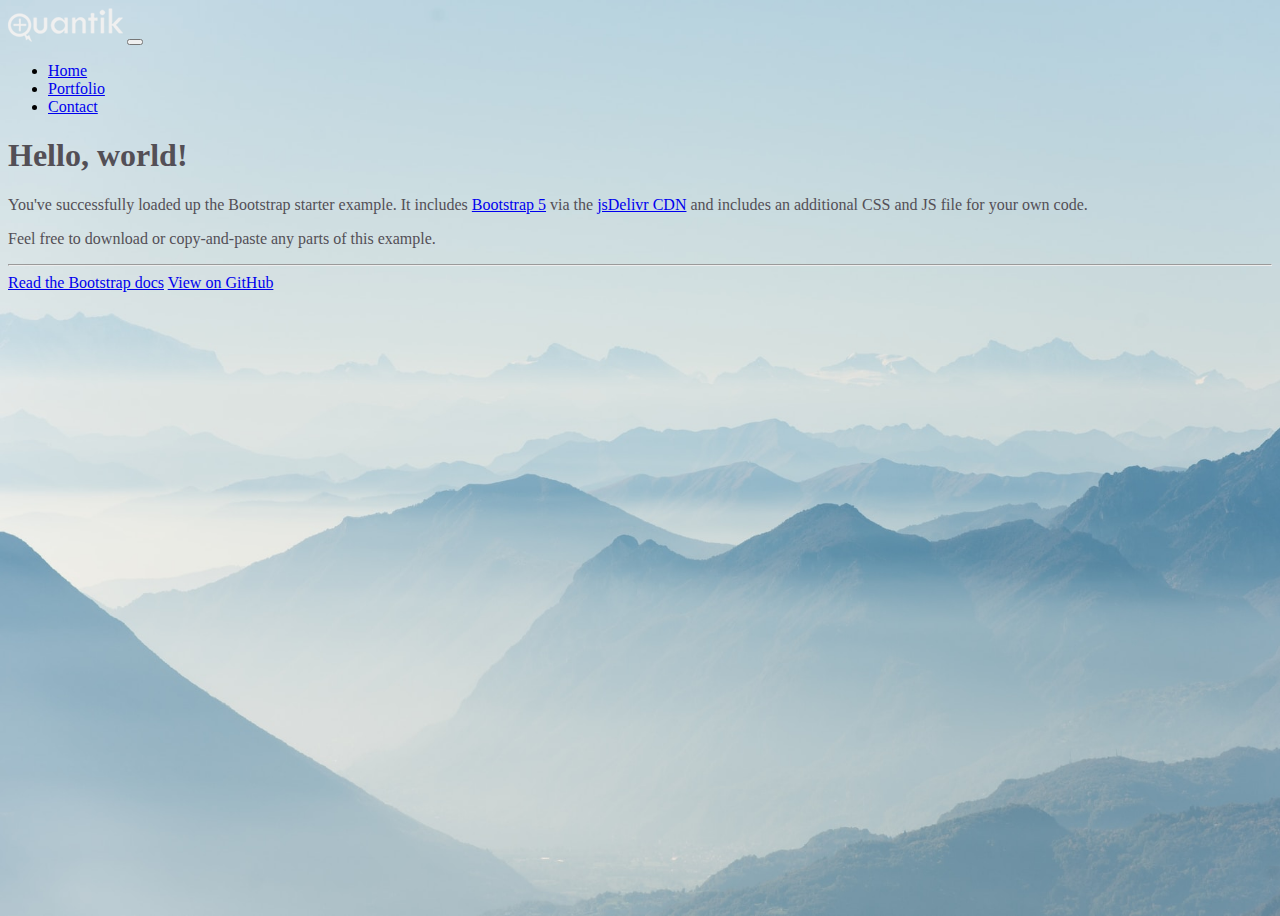
<file: boilerplate-portfolio/index.html>
<!doctype html>
<html lang="en">
  <head>
    <meta charset="utf-8">
    <meta name="viewport" content="width=device-width, initial-scale=1">
    <title>Bootstrap demo</title>
    <link href="https://cdn.jsdelivr.net/npm/bootstrap@5.2.3/dist/css/bootstrap.min.css" rel="stylesheet" integrity="sha384-rbsA2VBKQhggwzxH7pPCaAqO46MgnOM80zW1RWuH61DGLwZJEdK2Kadq2F9CUG65" crossorigin="anonymous">
    <link rel="stylesheet" href="css/styles.css">
  </head>
  <body id="myBackground">
    <nav class="navbar navbar-expand-lg navbar-dark bg-dark">
      <div class="container">
        <a class="navbar-brand" href="#"><img src="img/logo.png" alt="logo quantik"></a>
        <button class="navbar-toggler" type="button" data-bs-toggle="collapse" data-bs-target="#navbarSupportedContent" aria-controls="navbarSupportedContent" aria-expanded="false" aria-label="Toggle navigation">
          <span class="navbar-toggler-icon"></span>
        </button>
        <div class="collapse navbar-collapse" id="navbarSupportedContent">
          <ul class="navbar-nav me-auto mb-2 mb-lg-0">
            <li class="nav-item">
              <a class="nav-link active" aria-current="page" href="index.html">Home</a>
            </li>
            <li class="nav-item">
              <a class="nav-link" href="portfolio.html">Portfolio</a>
            </li>
            <li class="nav-item">
					<a class="nav-link" href="contact.html">Contact</a>
				</li>
          </ul>
        </div>
      </div>
    </nav>

	<div class="container my-5 fontColor">
		<h1>Hello, world!</h1>
		<div class="col-lg-8 px-0">
			<p class="fs-5">You've successfully loaded up the Bootstrap starter example. It includes <a href="https://getbootstrap.com/">Bootstrap 5</a> via the <a href="https://www.jsdelivr.com/package/npm/bootstrap">jsDelivr CDN</a> and includes an additional CSS and JS file for your own code.</p>
			<p>Feel free to download or copy-and-paste any parts of this example.</p>

			<hr class="col-1 my-4">

			<a href="https://getbootstrap.com" class="btn btn-primary">Read the Bootstrap docs</a>
			<a href="https://github.com/twbs/examples" class="btn btn-secondary">View on GitHub</a>
		</div>
	</div>


    <script src="https://cdn.jsdelivr.net/npm/bootstrap@5.2.3/dist/js/bootstrap.bundle.min.js" integrity="sha384-kenU1KFdBIe4zVF0s0G1M5b4hcpxyD9F7jL+jjXkk+Q2h455rYXK/7HAuoJl+0I4" crossorigin="anonymous"></script>
    <script src="js/main.js"></script>
  </body>
</html>
</file>
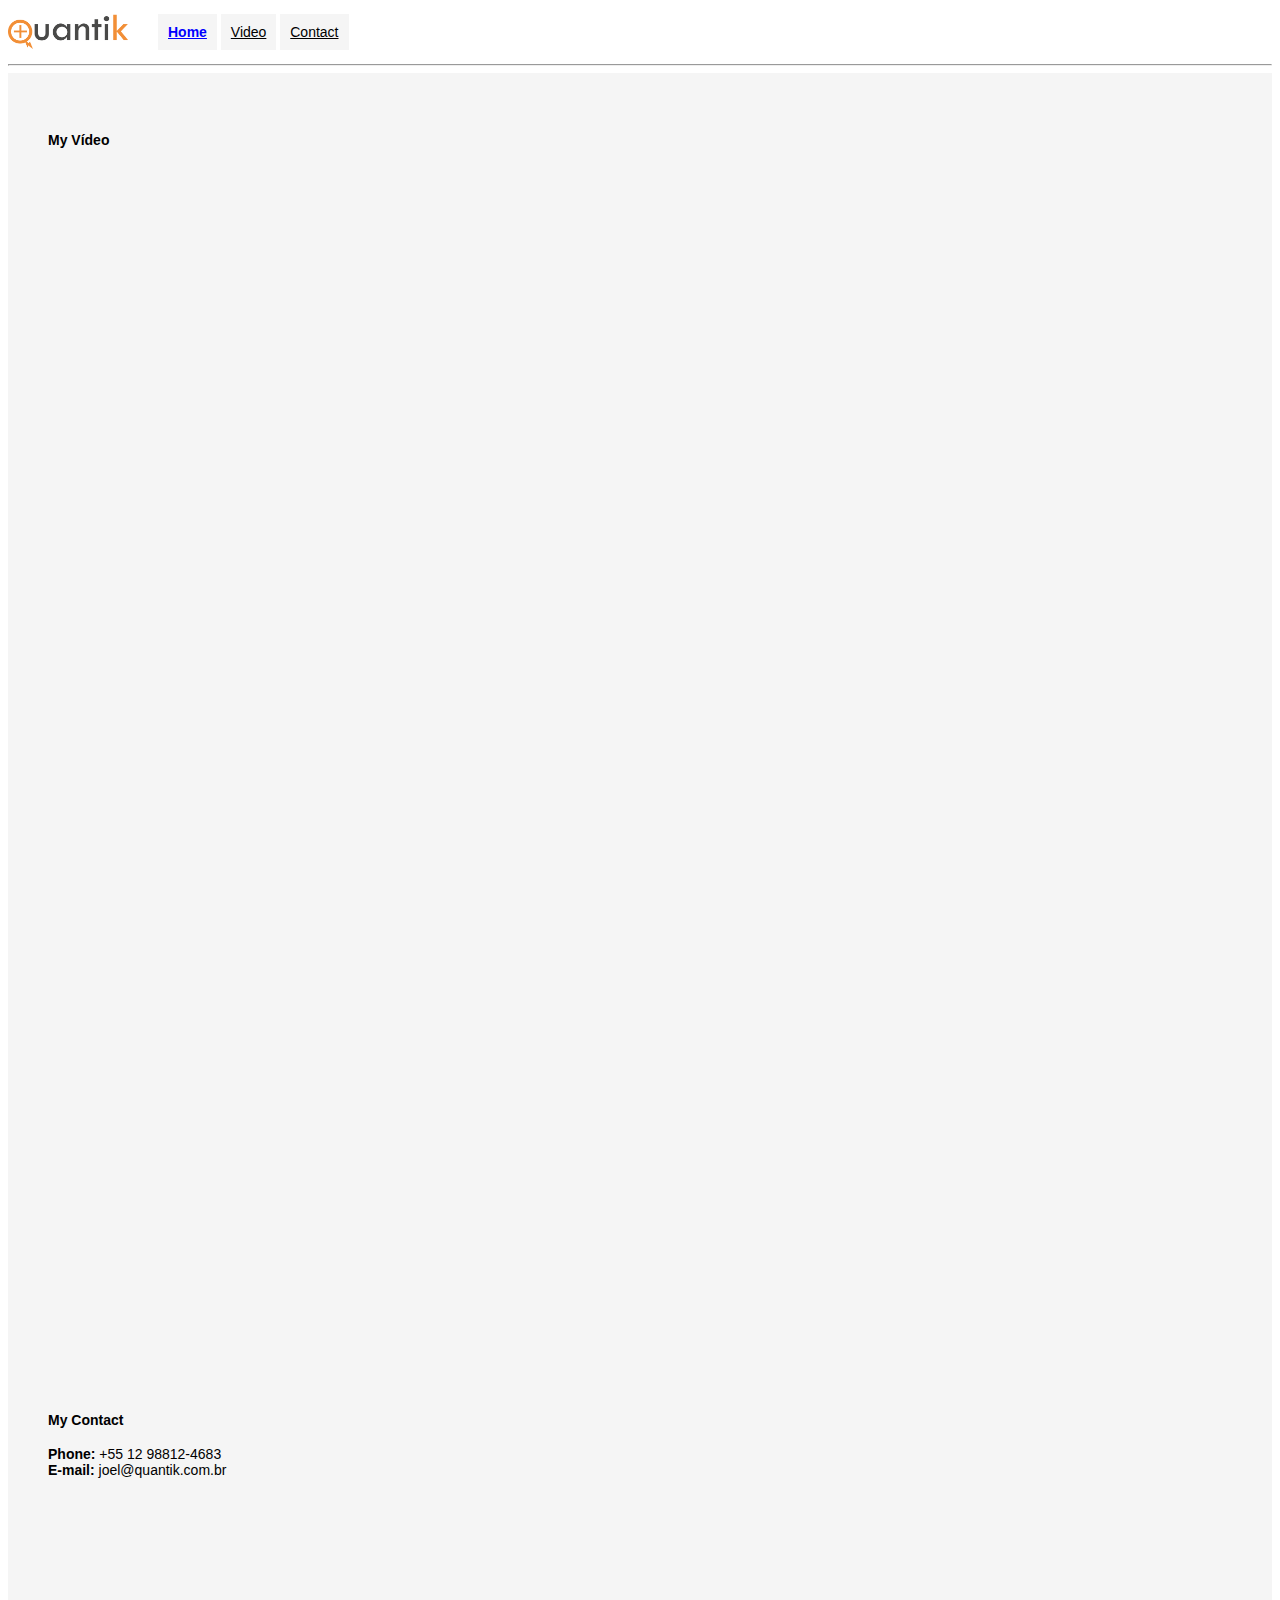
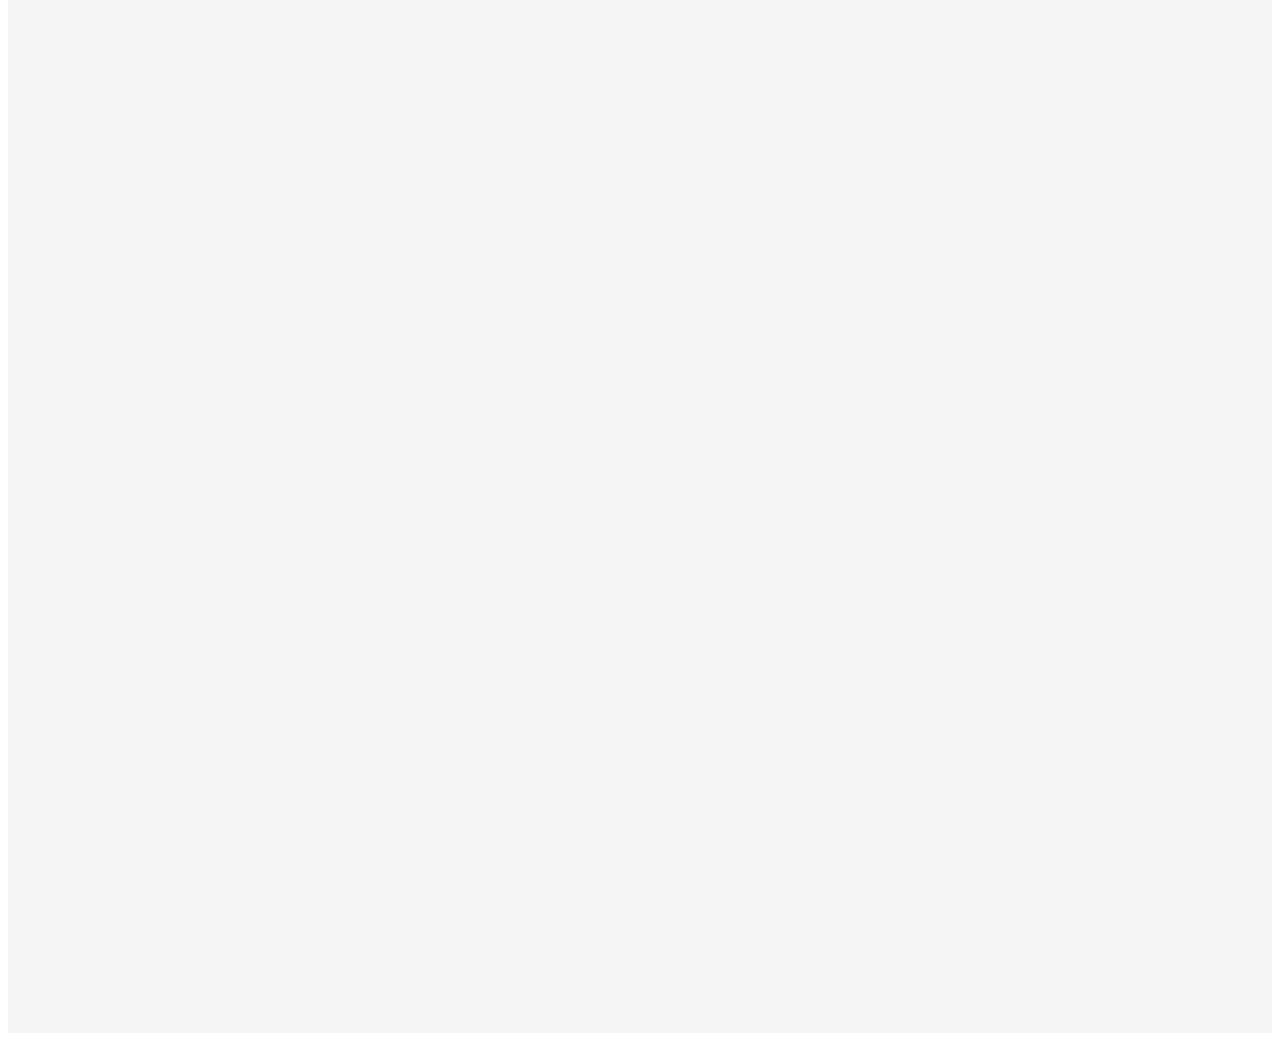
<file: css/index.html>
<!DOCTYPE html>
<html lang="en">
<head>
	<meta charset="UTF-8">
	<meta http-equiv="X-UA-Compatible" content="IE=edge">
	<meta name="viewport" content="width=device-width, initial-scale=1.0">
	<title>My First Page</title>

	<!-- CSS style import -->
	<link rel="stylesheet" href="css/style.css">

	<!-- Style local -->
	<style>
		
	</style>

</head>
<body>

	<header>
		<nav>
			<img src="img/quantik.png" alt="quantik logo" width="120px" id="logo" />
			<ul>
				<li><a href="index.html" id="home">Home</a></li>
				<li><a href="#video" class="btn">Video</a></li>
				<li><a href="#contact" class="btn">Contact</a></li>
			</ul>

		</nav>
	</header>

	<hr />

	<main>

		<div id="video">
			<h4>My Vídeo</h4>

			<iframe width="720" height="480" src="https://www.youtube.com/embed/D4t5Pve3bv4" title="YouTube video player" frameborder="0" allow="accelerometer; autoplay; clipboard-write; encrypted-media; gyroscope; picture-in-picture; web-share" allowfullscreen></iframe>

		</div>

		<div id="contact">
			<h4>My Contact</h4>
			<p>
				<b>Phone:</b> +55 12 98812-4683
				<br />
				<b>E-mail:</b> joel@quantik.com.br
			</p>
		</div>

	</main>

</body>
</html>
</file>
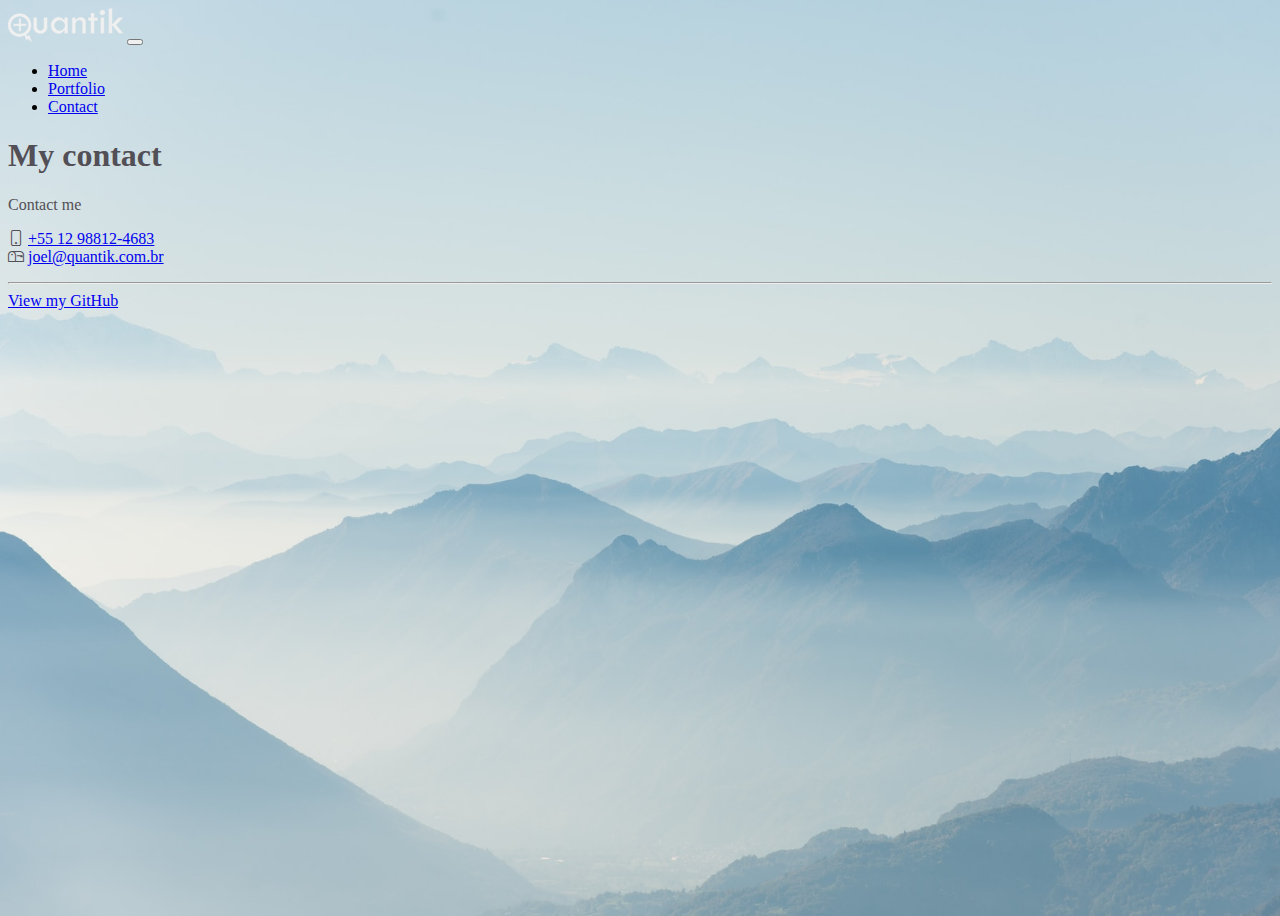
<file: boilerplate-portfolio/contact.html>
<!doctype html>
<html lang="en">
  <head>
    <meta charset="utf-8">
    <meta name="viewport" content="width=device-width, initial-scale=1">
    <title>Bootstrap demo</title>
    <link href="https://cdn.jsdelivr.net/npm/bootstrap@5.2.3/dist/css/bootstrap.min.css" rel="stylesheet" integrity="sha384-rbsA2VBKQhggwzxH7pPCaAqO46MgnOM80zW1RWuH61DGLwZJEdK2Kadq2F9CUG65" crossorigin="anonymous">
    <link rel="stylesheet" href="css/styles.css">
  </head>
  <body id="myBackground">
    <nav class="navbar navbar-expand-lg navbar-dark bg-dark">
      <div class="container">
        <a class="navbar-brand" href="#"><img src="img/logo.png" alt="logo quantik"></a>
        <button class="navbar-toggler" type="button" data-bs-toggle="collapse" data-bs-target="#navbarSupportedContent" aria-controls="navbarSupportedContent" aria-expanded="false" aria-label="Toggle navigation">
          <span class="navbar-toggler-icon"></span>
        </button>
        <div class="collapse navbar-collapse" id="navbarSupportedContent">
          <ul class="navbar-nav me-auto mb-2 mb-lg-0">
            <li class="nav-item">
              <a class="nav-link" aria-current="page" href="index.html">Home</a>
            </li>
            <li class="nav-item">
              <a class="nav-link" href="portfolio.html">Portfolio</a>
            </li>
            <li class="nav-item">
					<a class="nav-link active" href="contact.html">Contact</a>
				</li>
          </ul>
        </div>
      </div>
    </nav>

	<div class="container my-5 fontColor">
		<h1>My contact</h1>
		<div class="col-lg-8 px-0">
			<p>
				<p class="fs-5">
					Contact me
				</p>
				<i class="bi bi-phone"></i> <a href="tel:+5512988124683">+55 12 98812-4683</a>
				<br />
				<i class="bi bi-mailbox"></i> <a href="mail: joel@quantik.com.br">joel@quantik.com.br</a>
			</p>

			<hr class="col-1 my-4">
			<a href="https://github.com/vikumm" target="_blank" class="btn btn-secondary">View my GitHub</a>
		</div>
	</div>


    <script src="https://cdn.jsdelivr.net/npm/bootstrap@5.2.3/dist/js/bootstrap.bundle.min.js" integrity="sha384-kenU1KFdBIe4zVF0s0G1M5b4hcpxyD9F7jL+jjXkk+Q2h455rYXK/7HAuoJl+0I4" crossorigin="anonymous"></script>
    <script src="js/main.js"></script>
  </body>
</html>
</file>
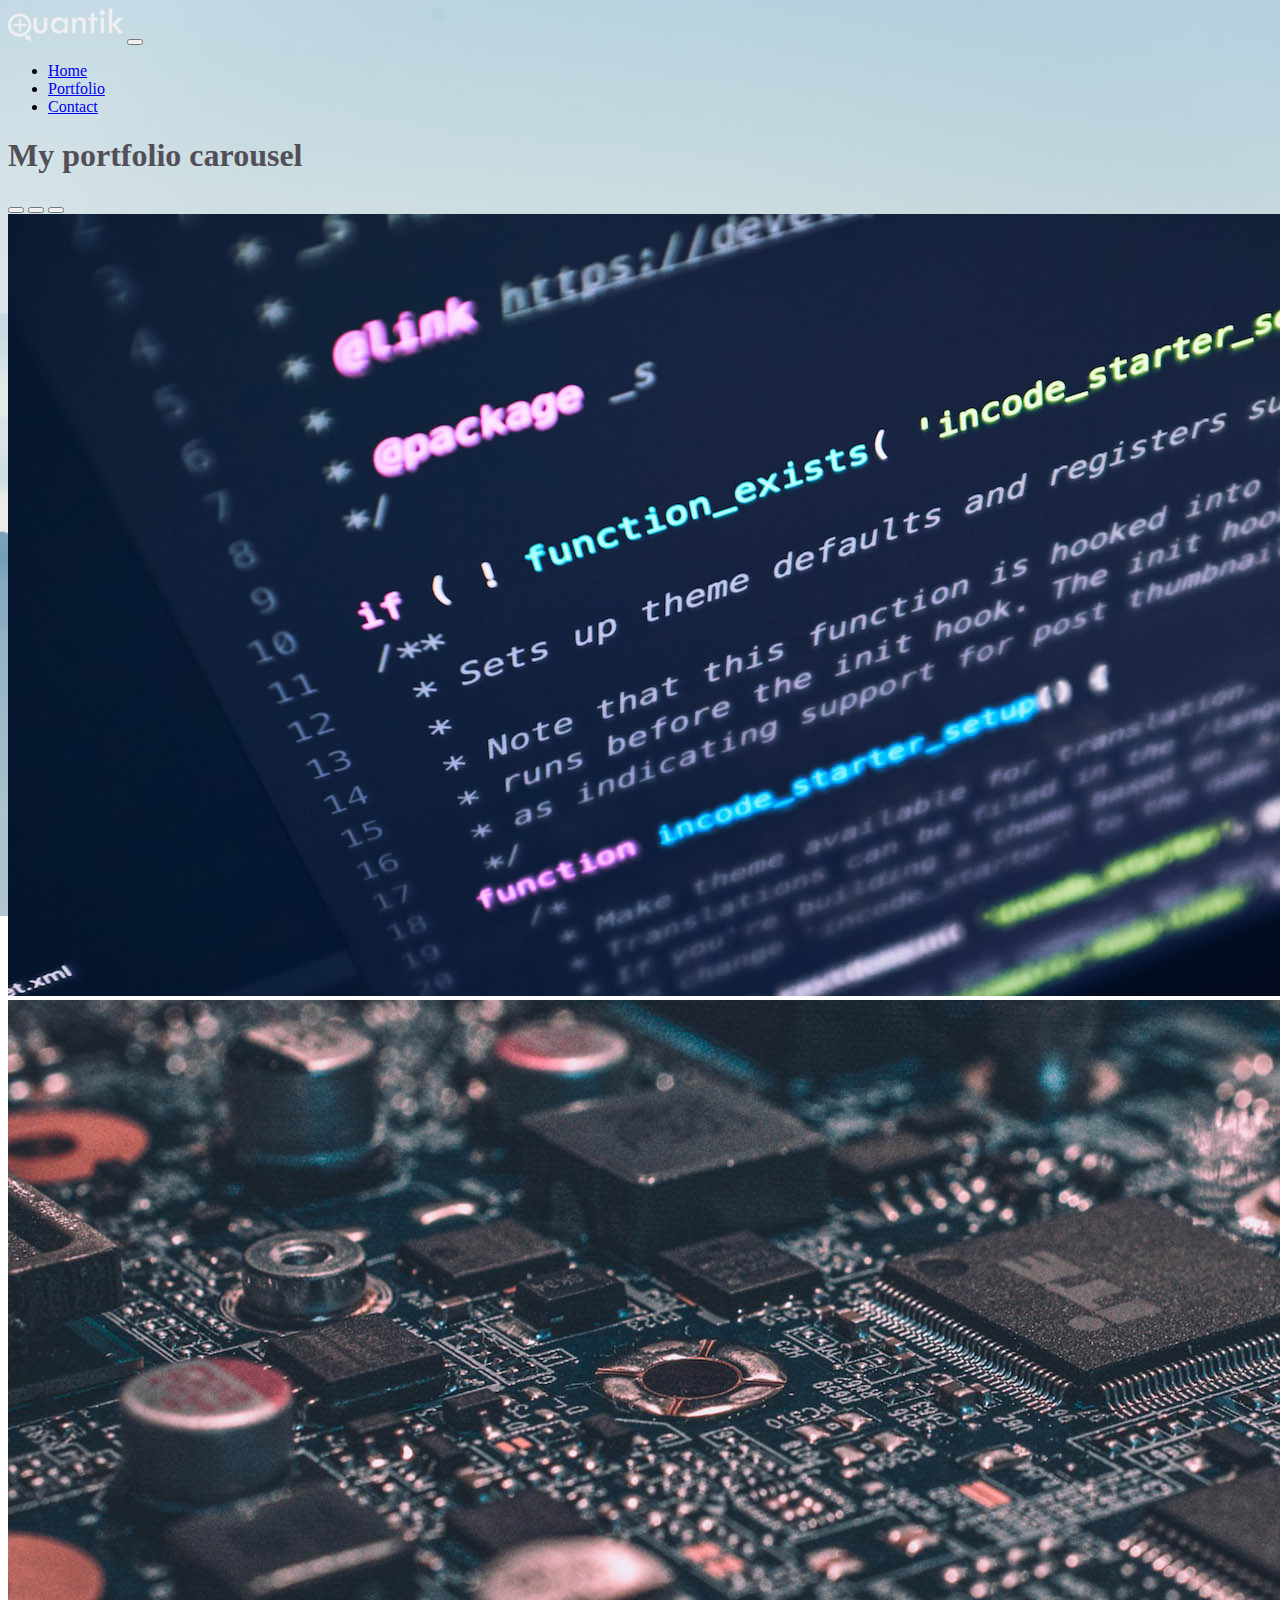
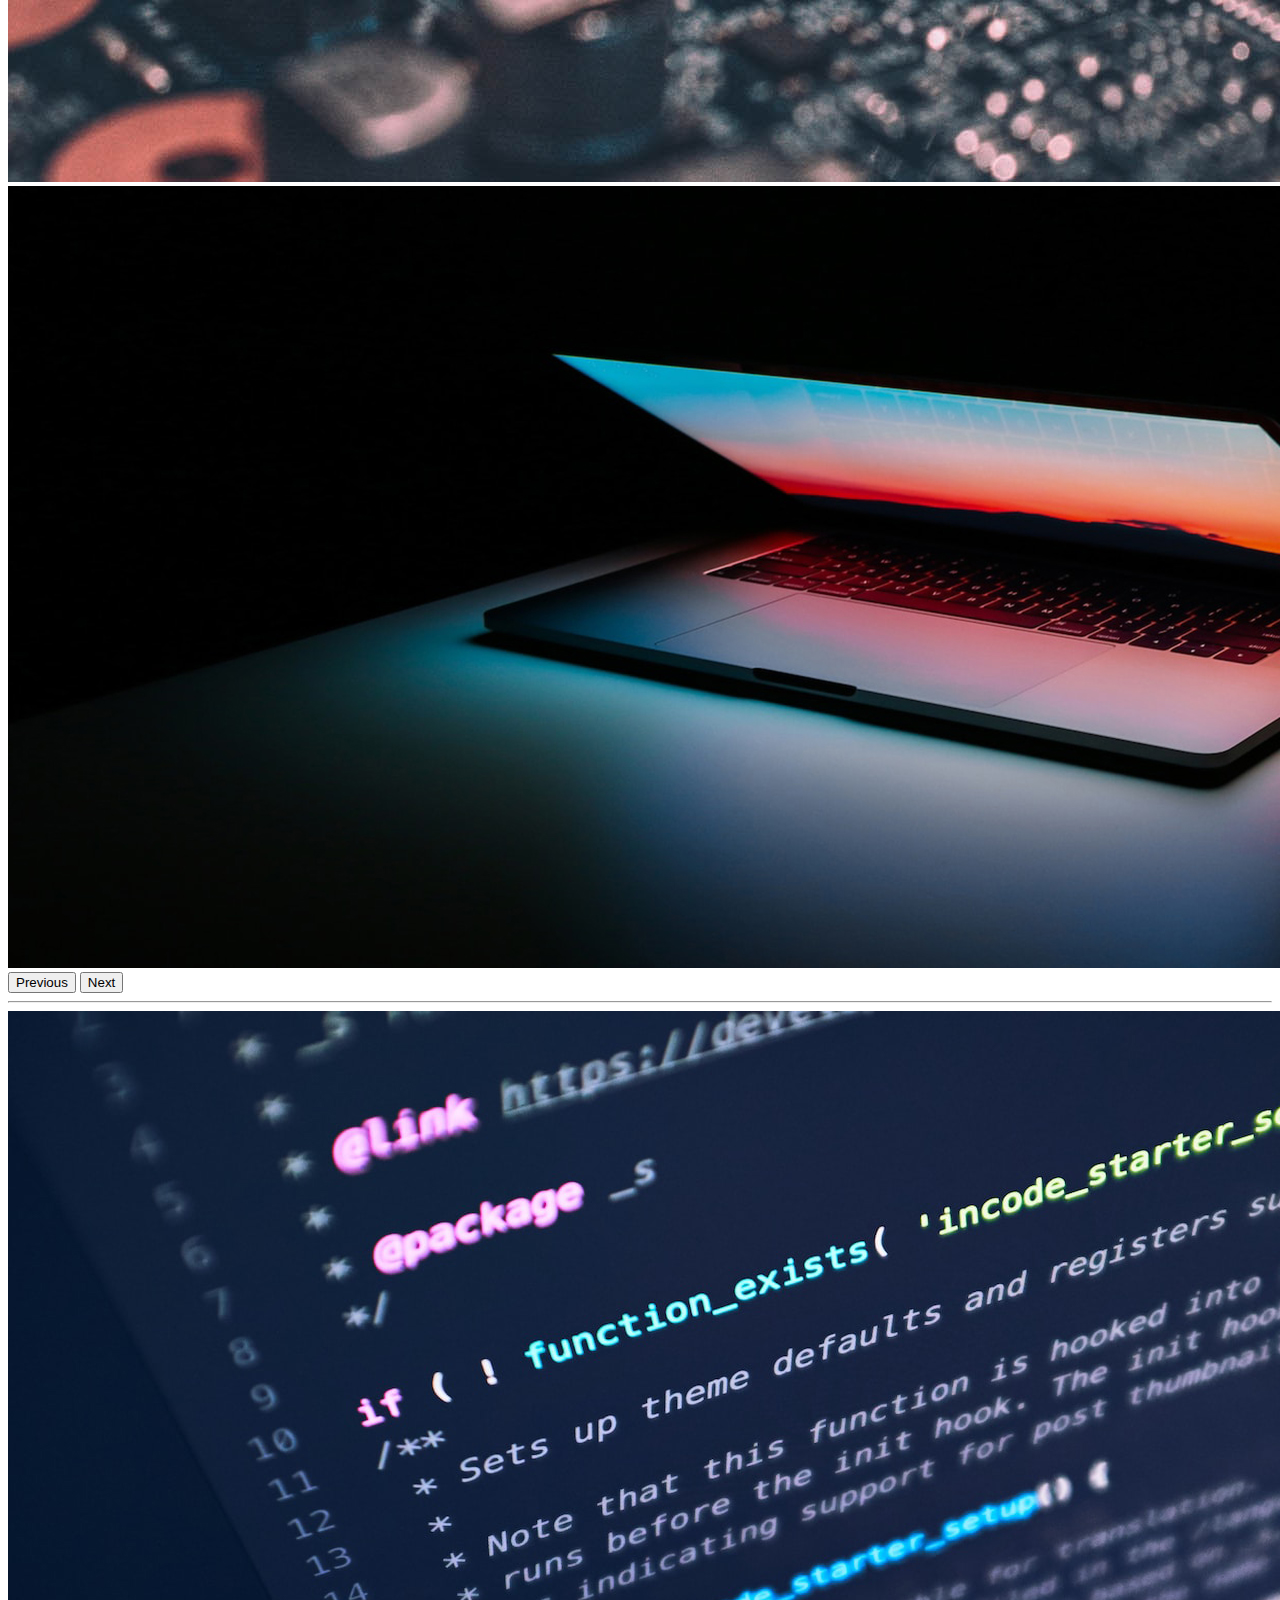
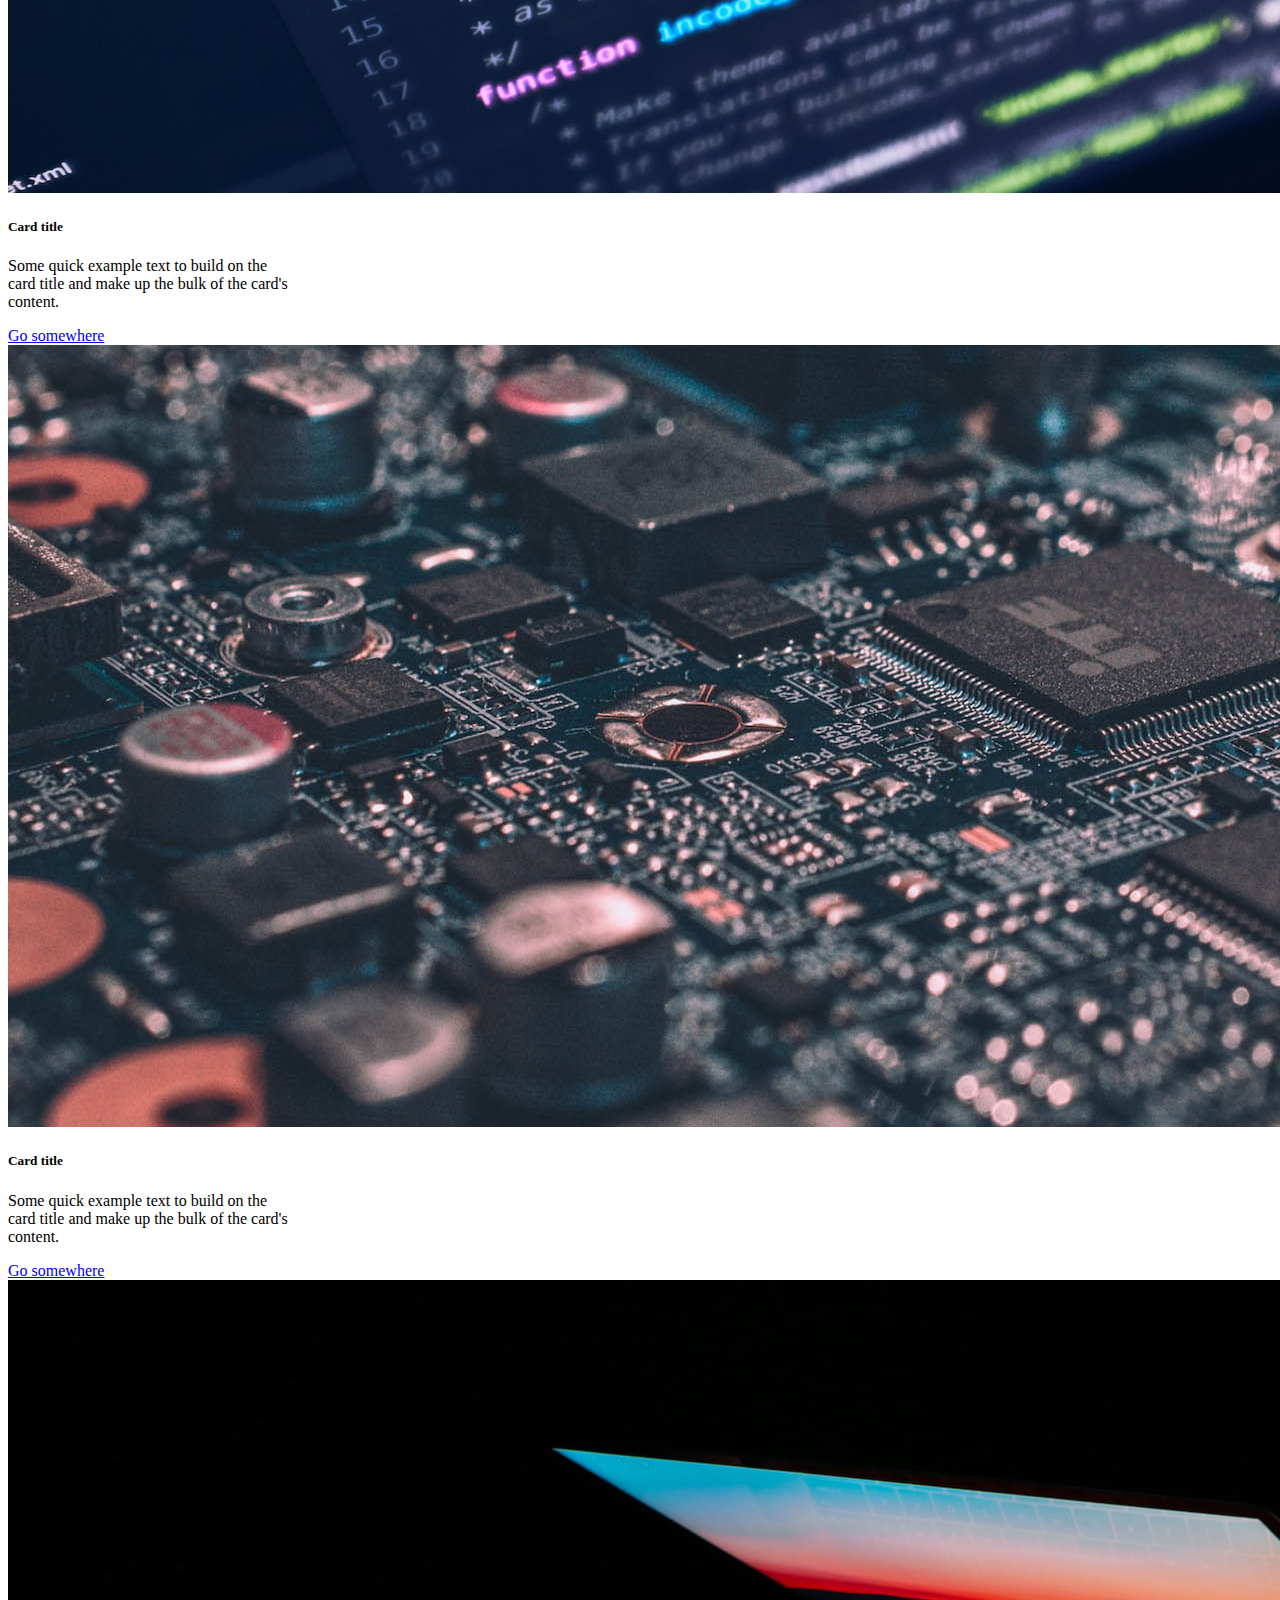
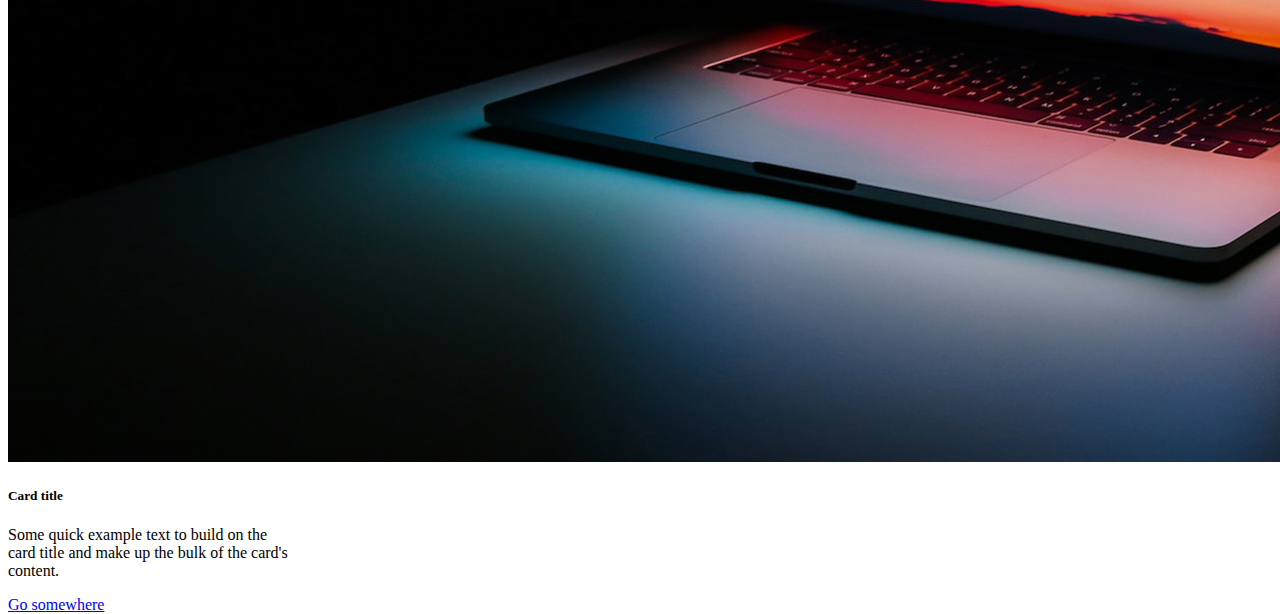
<file: boilerplate-portfolio/portfolio.html>
<!doctype html>
<html lang="en">
  <head>
    <meta charset="utf-8">
    <meta name="viewport" content="width=device-width, initial-scale=1">
    <title>Bootstrap demo</title>
    <link href="https://cdn.jsdelivr.net/npm/bootstrap@5.2.3/dist/css/bootstrap.min.css" rel="stylesheet" integrity="sha384-rbsA2VBKQhggwzxH7pPCaAqO46MgnOM80zW1RWuH61DGLwZJEdK2Kadq2F9CUG65" crossorigin="anonymous">
    <link rel="stylesheet" href="css/styles.css">
  </head>
  <body id="myBackground">
    <nav class="navbar navbar-expand-lg navbar-dark bg-dark">
      <div class="container">
        <a class="navbar-brand" href="#"><img src="img/logo.png" alt="logo quantik"></a>
        <button class="navbar-toggler" type="button" data-bs-toggle="collapse" data-bs-target="#navbarSupportedContent" aria-controls="navbarSupportedContent" aria-expanded="false" aria-label="Toggle navigation">
          <span class="navbar-toggler-icon"></span>
        </button>
        <div class="collapse navbar-collapse" id="navbarSupportedContent">
          <ul class="navbar-nav me-auto mb-2 mb-lg-0">
            <li class="nav-item">
              <a class="nav-link" aria-current="page" href="index.html">Home</a>
            </li>
            <li class="nav-item">
              <a class="nav-link active" href="portfolio.html">Portfolio</a>
            </li>
            <li class="nav-item">
					<a class="nav-link" href="contact.html">Contact</a>
				</li>
          </ul>
        </div>
      </div>
    </nav>

	<div class="container my-5 fontColor">
		<h1>My portfolio carousel</h1>
	</div>

	<div class="container">
		<div id="carouselExampleIndicators" class="carousel slide">
			<div class="carousel-indicators">
			  <button type="button" data-bs-target="#carouselExampleIndicators" data-bs-slide-to="0" class="active" aria-current="true" aria-label="Slide 1"></button>
			  <button type="button" data-bs-target="#carouselExampleIndicators" data-bs-slide-to="1" aria-label="Slide 2"></button>
			  <button type="button" data-bs-target="#carouselExampleIndicators" data-bs-slide-to="2" aria-label="Slide 3"></button>
			</div>
			<div class="carousel-inner">
			  <div class="carousel-item active">
				 <img src="img/banner1.jpg" class="d-block w-100" alt="banner">
			  </div>
			  <div class="carousel-item">
				 <img src="img/banner2.jpg" class="d-block w-100" alt="banner">
			  </div>
			  <div class="carousel-item">
				 <img src="img/banner3.jpg" class="d-block w-100" alt="banner">
			  </div>
			</div>
			<button class="carousel-control-prev" type="button" data-bs-target="#carouselExampleIndicators" data-bs-slide="prev">
			  <span class="carousel-control-prev-icon" aria-hidden="true"></span>
			  <span class="visually-hidden">Previous</span>
			</button>
			<button class="carousel-control-next" type="button" data-bs-target="#carouselExampleIndicators" data-bs-slide="next">
			  <span class="carousel-control-next-icon" aria-hidden="true"></span>
			  <span class="visually-hidden">Next</span>
			</button>
		 </div>
	</div>

	<hr />
	<div class="container text-center">
		<div class="row align-items-start">
		  <div class="col">
			<div class="card" style="width: 18rem;">
				<img src="img/banner1.jpg" class="card-img-top" alt="...">
					<div class="card-body">
						<h5 class="card-title">Card title</h5>
						<p class="card-text">Some quick example text to build on the card title and make up the bulk of the card's content.</p>
						<a href="#" class="btn btn-primary">Go somewhere</a>
					</div>
			</div>
		  </div>
		  <div class="col">
			<div class="card" style="width: 18rem;">
				<img src="img/banner2.jpg" class="card-img-top" alt="...">
					<div class="card-body">
						<h5 class="card-title">Card title</h5>
						<p class="card-text">Some quick example text to build on the card title and make up the bulk of the card's content.</p>
						<a href="#" class="btn btn-primary">Go somewhere</a>
					</div>
			</div>
		  </div>
		  <div class="col">
			<div class="card" style="width: 18rem;">
				<img src="img/banner3.jpg" class="card-img-top" alt="...">
					<div class="card-body">
						<h5 class="card-title">Card title</h5>
						<p class="card-text">Some quick example text to build on the card title and make up the bulk of the card's content.</p>
						<a href="#" class="btn btn-primary">Go somewhere</a>
					</div>
			</div>
		  </div>
		</div>
	 </div>

    <script src="https://cdn.jsdelivr.net/npm/bootstrap@5.2.3/dist/js/bootstrap.bundle.min.js" integrity="sha384-kenU1KFdBIe4zVF0s0G1M5b4hcpxyD9F7jL+jjXkk+Q2h455rYXK/7HAuoJl+0I4" crossorigin="anonymous"></script>
    <script src="js/main.js"></script>
  </body>
</html>
</file>
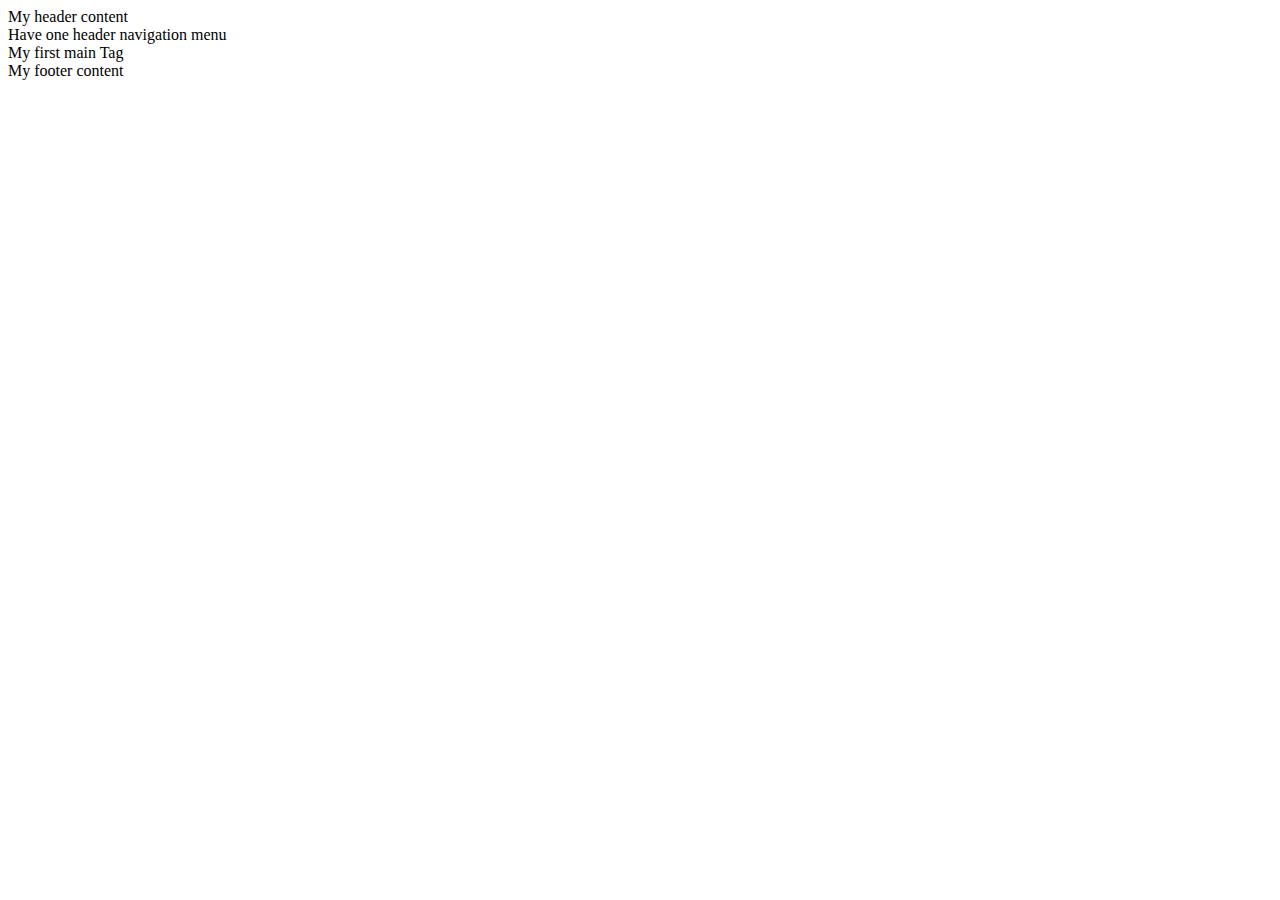
<file: html/2-structural.html>
<!DOCTYPE html>
<html lang="en">
<head>
	<meta charset="UTF-8">
	<meta http-equiv="X-UA-Compatible" content="IE=edge">
	<meta name="viewport" content="width=device-width, initial-scale=1.0">
	<title>My First Page</title>
</head>
<body>

	<header>
		My header content
		<nav>
			Have one header navigation menu
		</nav>
	</header>
	
	<main>
		My first main Tag
	</main>

	<footer>
		My footer content
	</footer>
</body>
</html>
</file>
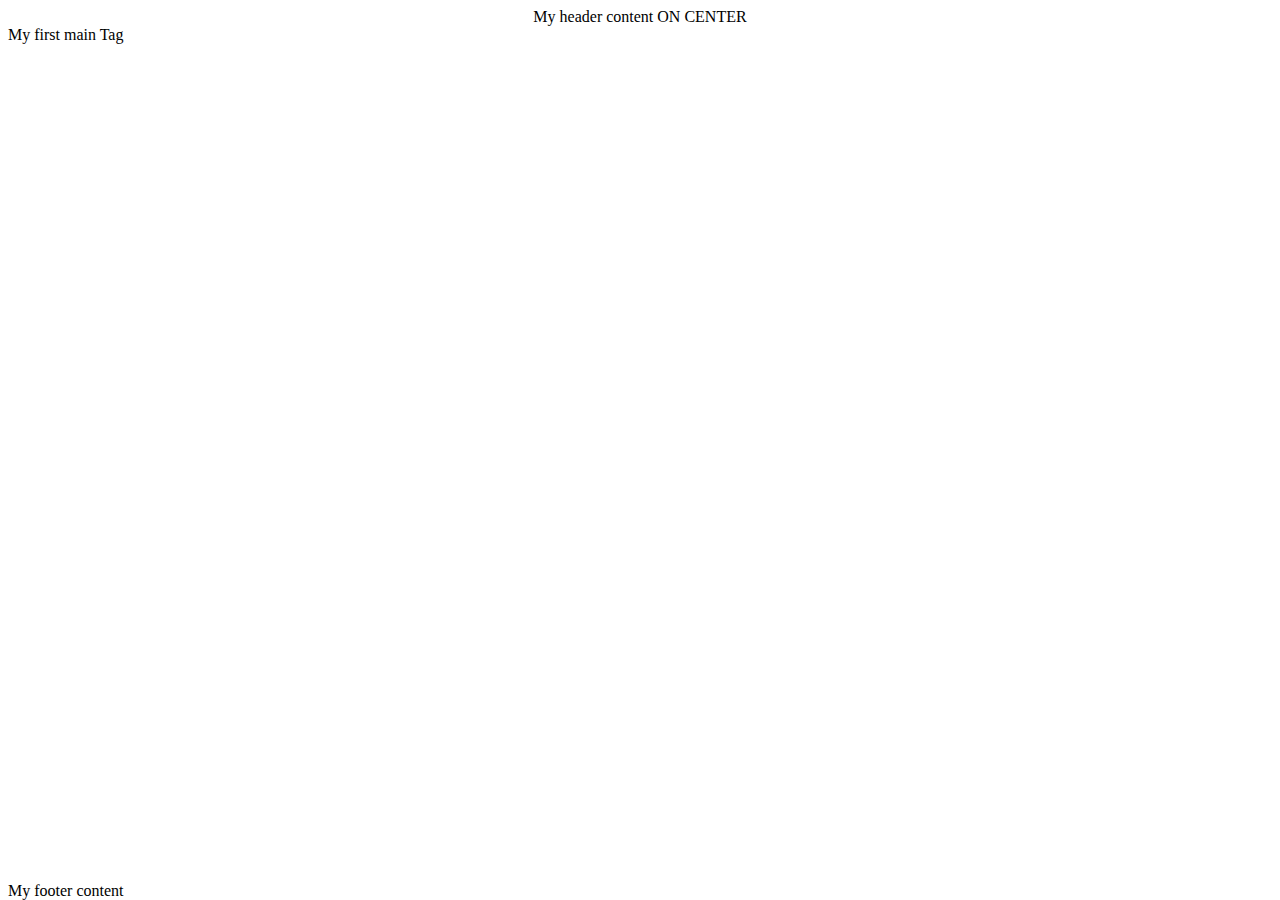
<file: html/3-attributes.html>
<!DOCTYPE html>
<html lang="en">
<head>
	<meta charset="UTF-8">
	<meta http-equiv="X-UA-Compatible" content="IE=edge">
	<meta name="viewport" content="width=device-width, initial-scale=1.0">
	<title>My First Page</title>
</head>
<body style="height: 100%;">

	<header align="center">
		My header content ON CENTER
		<nav hidden>
			Have one header navigation menu
		</nav>
	</header>
	
	<main>
		My first main Tag
	</main>

	<footer style="position: absolute; bottom: 0px;">
		My footer content
	</footer>
</body>
</html>
</file>
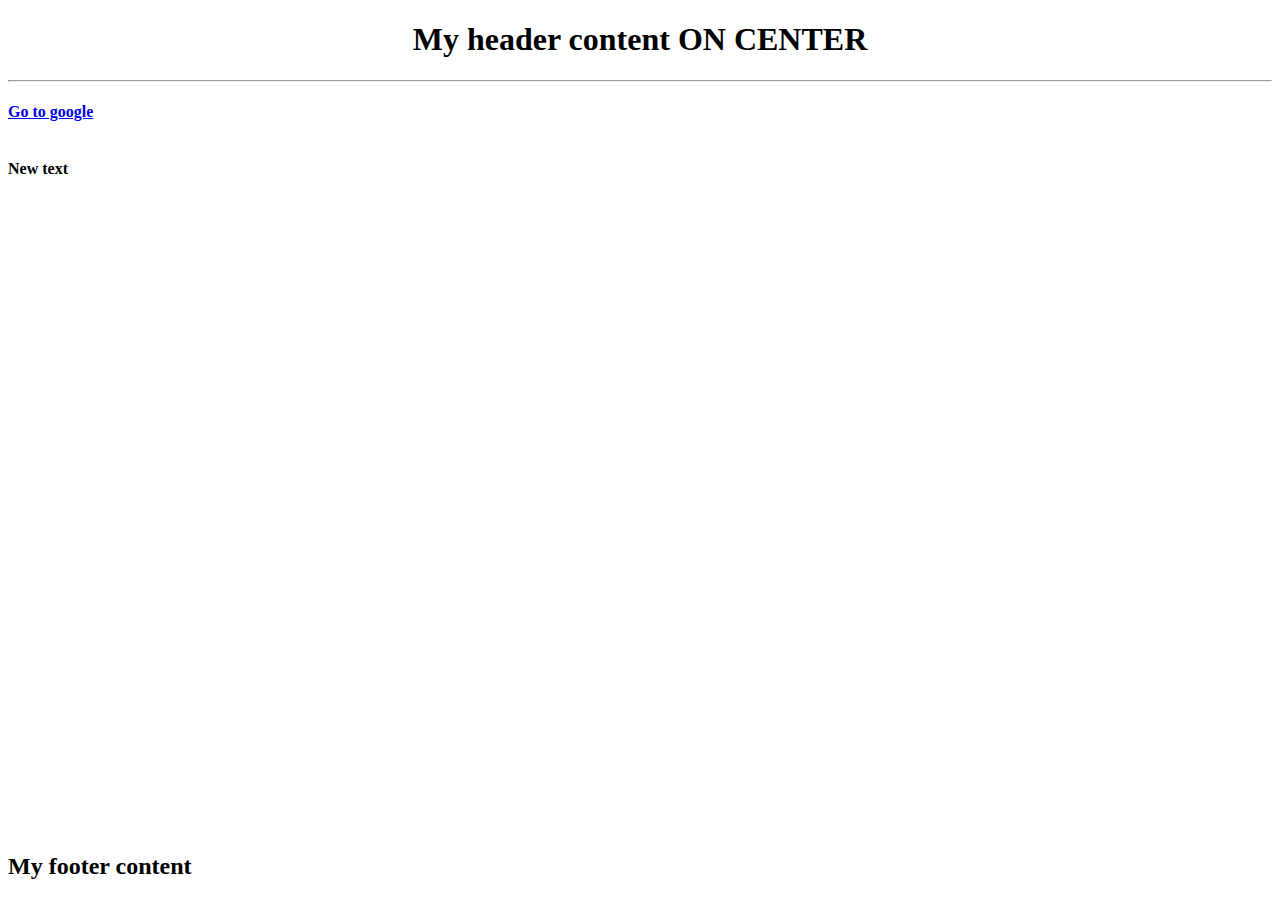
<file: html/4-titles+text.html>
<!DOCTYPE html>
<html lang="en">
<head>
	<meta charset="UTF-8">
	<meta http-equiv="X-UA-Compatible" content="IE=edge">
	<meta name="viewport" content="width=device-width, initial-scale=1.0">
	<title>My First Page</title>
</head>
<body style="height: 100%;">

	<header align="center">
		<h1>My header content ON CENTER</h1>
		<nav hidden>
			Have one header navigation menu
		</nav>
	</header>
	<hr />
	<main>
		<h4><a href="https://google.com/">Go to google</a></h4>
		<br />
		<b>New text</b>
	</main>

	<footer style="position: absolute; bottom: 0px;">
		<h2>My footer content</h2>
	</footer>
</body>
</html>
</file>
<file: css/css/style.css>
/* CSS HERE */

/* all tags, class and display */
*{
	font-family: "Helvetica Neue",Helvetica,Arial;
	font-size: 14px;
}

/* to all tags */
ul{
	list-style: none;
}

li{
	display: inline-block;
	padding: 10px;
	/* you can use a hex color */
	background-color: #f5f5f5;
}

/* to class( . ) and id( # ) */
#home{
	font-weight: bold;
	color: blue;
}

#logo{
	float: left;
	margin-right: 30px;
}

.btn{
	color: black;
}

#video{
	height: 1200px;
	background-color: #f5f5f5;
	padding: 40px;
}

#contact{
	height: 1200px;
	background-color: #f5f5f5;
	padding: 40px;
}
</file>
<file: boilerplate-portfolio/css/styles.css>
/* CSS HERE */
/* Import Icons */
@import url("https://cdn.jsdelivr.net/npm/bootstrap-icons@1.10.3/font/bootstrap-icons.css");
#myBackground{
	height: 100vh;
	background-image: url('../img/background.jpg');
	background-repeat: no-repeat;
	background-size: cover;
}

.fontColor{
	color: #534f56;
}
</file>
